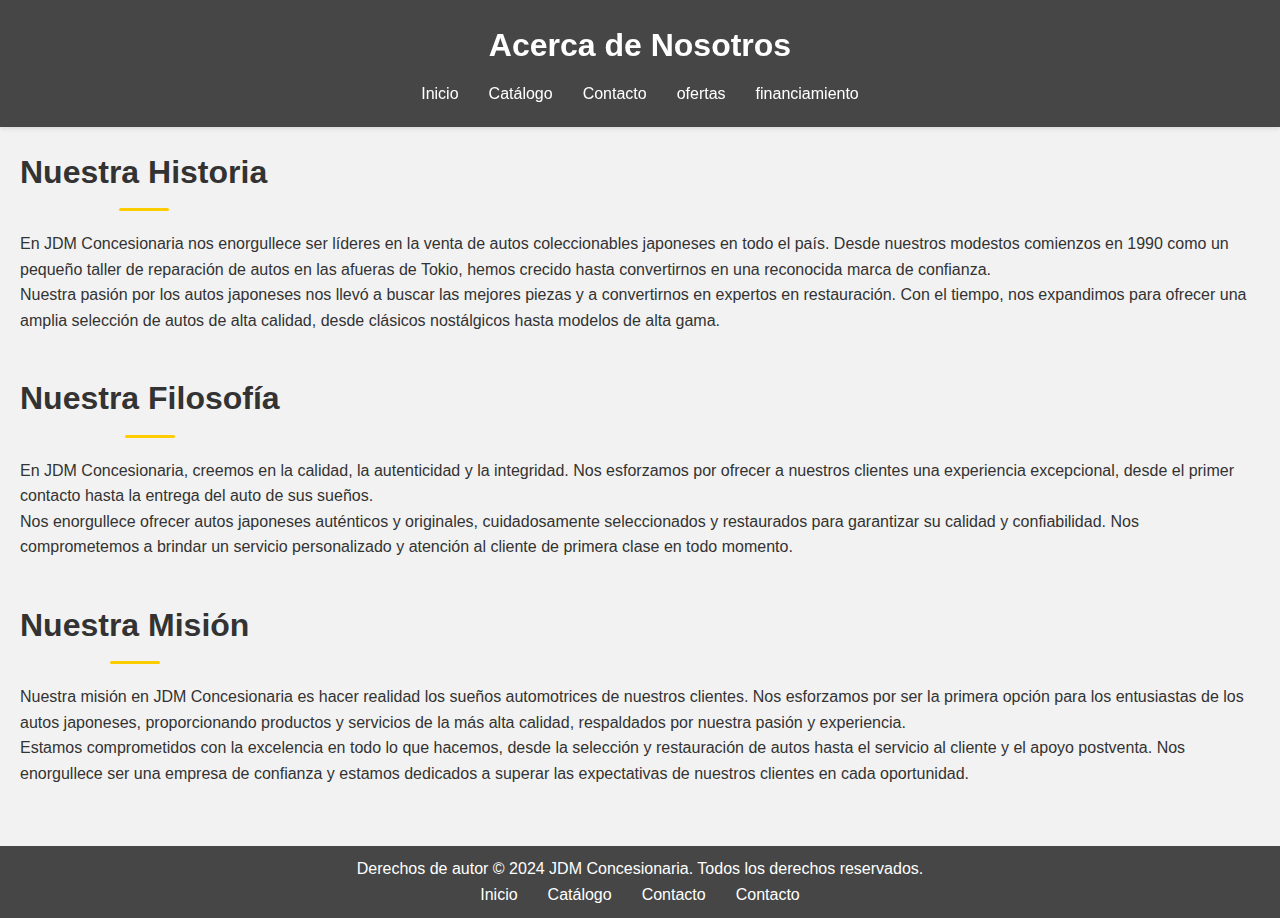
<file: pages/acercaDeNostros.html>
<!DOCTYPE html>
<html lang="es">
<head>
    <meta charset="UTF-8">
    <meta name="viewport" content="width=device-width, initial-scale=1.0">
    <title>Acerca de Nosotros</title>
    <link rel="stylesheet" href="../style/style.css">
   
</head>
<body>
    <header>
        <h1>Acerca de Nosotros</h1>
        <nav>
            <ul>
                <li><a href="../index.html">Inicio</a></li>
                <li><a href="./catalogo.html">Catálogo</a></li>
                <li><a href="./contacto.html">Contacto</a></li>
                <li><a href="./ofertas.html">ofertas</a></li>
                <li><a href="./financiamiento.html">financiamiento</a></li>
            </ul>
        </nav>
    </header>

    <main>
        <section>
            <h2>Nuestra Historia</h2>
            <p>En JDM Concesionaria nos enorgullece ser líderes en la venta de autos coleccionables japoneses en todo el país. Desde nuestros modestos comienzos en 1990 como un pequeño taller de reparación de autos en las afueras de Tokio, hemos crecido hasta convertirnos en una reconocida marca de confianza.</p>
            <p>Nuestra pasión por los autos japoneses nos llevó a buscar las mejores piezas y a convertirnos en expertos en restauración. Con el tiempo, nos expandimos para ofrecer una amplia selección de autos de alta calidad, desde clásicos nostálgicos hasta modelos de alta gama.</p>
        </section>
        <section>
            <h2>Nuestra Filosofía</h2>
            <p>En JDM Concesionaria, creemos en la calidad, la autenticidad y la integridad. Nos esforzamos por ofrecer a nuestros clientes una experiencia excepcional, desde el primer contacto hasta la entrega del auto de sus sueños.</p>
            <p>Nos enorgullece ofrecer autos japoneses auténticos y originales, cuidadosamente seleccionados y restaurados para garantizar su calidad y confiabilidad. Nos comprometemos a brindar un servicio personalizado y atención al cliente de primera clase en todo momento.</p>
        </section>
        <section>
            <h2>Nuestra Misión</h2>
            <p>Nuestra misión en JDM Concesionaria es hacer realidad los sueños automotrices de nuestros clientes. Nos esforzamos por ser la primera opción para los entusiastas de los autos japoneses, proporcionando productos y servicios de la más alta calidad, respaldados por nuestra pasión y experiencia.</p>
            <p>Estamos comprometidos con la excelencia en todo lo que hacemos, desde la selección y restauración de autos hasta el servicio al cliente y el apoyo postventa. Nos enorgullece ser una empresa de confianza y estamos dedicados a superar las expectativas de nuestros clientes en cada oportunidad.</p>
        </section>
    </main>

    <footer>
        <p>Derechos de autor © 2024 JDM Concesionaria. Todos los derechos reservados.</p>
        
        <!-- Lista de enlaces -->
        <nav>
            <ul>
                <li><a href="../index.html">Inicio</a></li>
                <li><a href="catalogo.html">Catálogo</a></li>
                <li><a href="contacto.html">Contacto</a></li>
                <li><a href="financiamiento.html">Contacto</a></li>
            </ul>
        </nav>
    </footer>
</body>
</html>
</file>
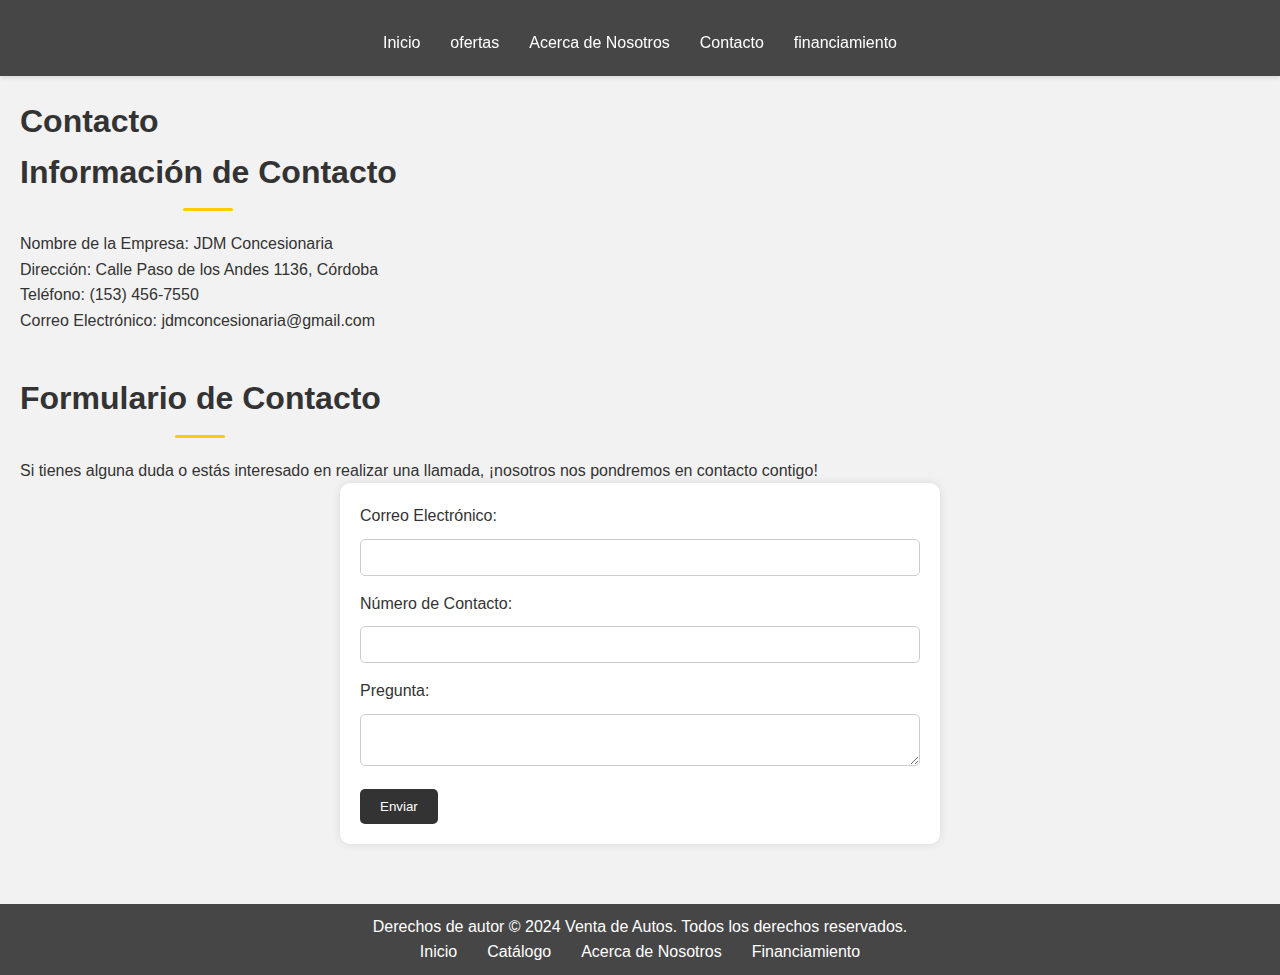
<file: pages/contacto.html>
<!DOCTYPE html>
<html lang="es">
<head>
    <meta charset="UTF-8">
    <meta name="viewport" content="width=device-width, initial-scale=1.0">
    <title>Contacto</title>
    <link rel="stylesheet" href="../style/style.css">
</head>
<body>
    <header>
        <nav>
            <ul>
                <li><a href="../index.html">Inicio</a></li>
                <li><a href="./ofertas.html">ofertas</a></li>
                <li><a href="./acerca de nostros.html">Acerca de Nosotros</a></li>
                <li><a href="../pagina/contacto.html">Contacto</a></li>
                <li><a href="./financiamiento.html">financiamiento</a></li>
            </ul>
        </nav>
      
    </header>

    <main>
        <section>
            <h1>Contacto</h1>
            <h2>Información de Contacto</h2>
            <p>Nombre de la Empresa: JDM Concesionaria</p>
            <p>Dirección: Calle Paso de los Andes 1136, Córdoba</p>
            <p>Teléfono: (153) 456-7550</p>
            <p>Correo Electrónico: jdmconcesionaria@gmail.com</p>
        </section>

        <section>
            <h2>Formulario de Contacto</h2>
            <p>Si tienes alguna duda o estás interesado en realizar una llamada, ¡nosotros nos pondremos en contacto contigo!</p>
            <form action="procesar_formulario.php" method="POST">
                <label for="email">Correo Electrónico:</label>
                <input type="email" id="email" name="email" required>
                <br>
                <label for="telefono">Número de Contacto:</label>
                <input type="tel" id="telefono" name="telefono" required>
                <br>
                <label for="pregunta">Pregunta:</label>
                <textarea id="pregunta" name="pregunta" required></textarea>
                <br>
                <input type="submit" value="Enviar">
            </form>
        </section>
    </main>

    <footer>
        <p>Derechos de autor © 2024 Venta de Autos. Todos los derechos reservados.</p>
        
        <!-- Lista de enlaces -->
        <nav>
            <ul>
                <li><a href="../index.html">Inicio</a></li>
                <li><a href="catalogo.html">Catálogo</a></li>
                <li><a href="./acerca de nostros.html">Acerca de Nosotros</a></li>
                <li><a href="financiamiento.html">Financiamiento</a></li>
            </ul>
        </nav>
    </footer>
</body>
</html>
</body>
</html>
</file>
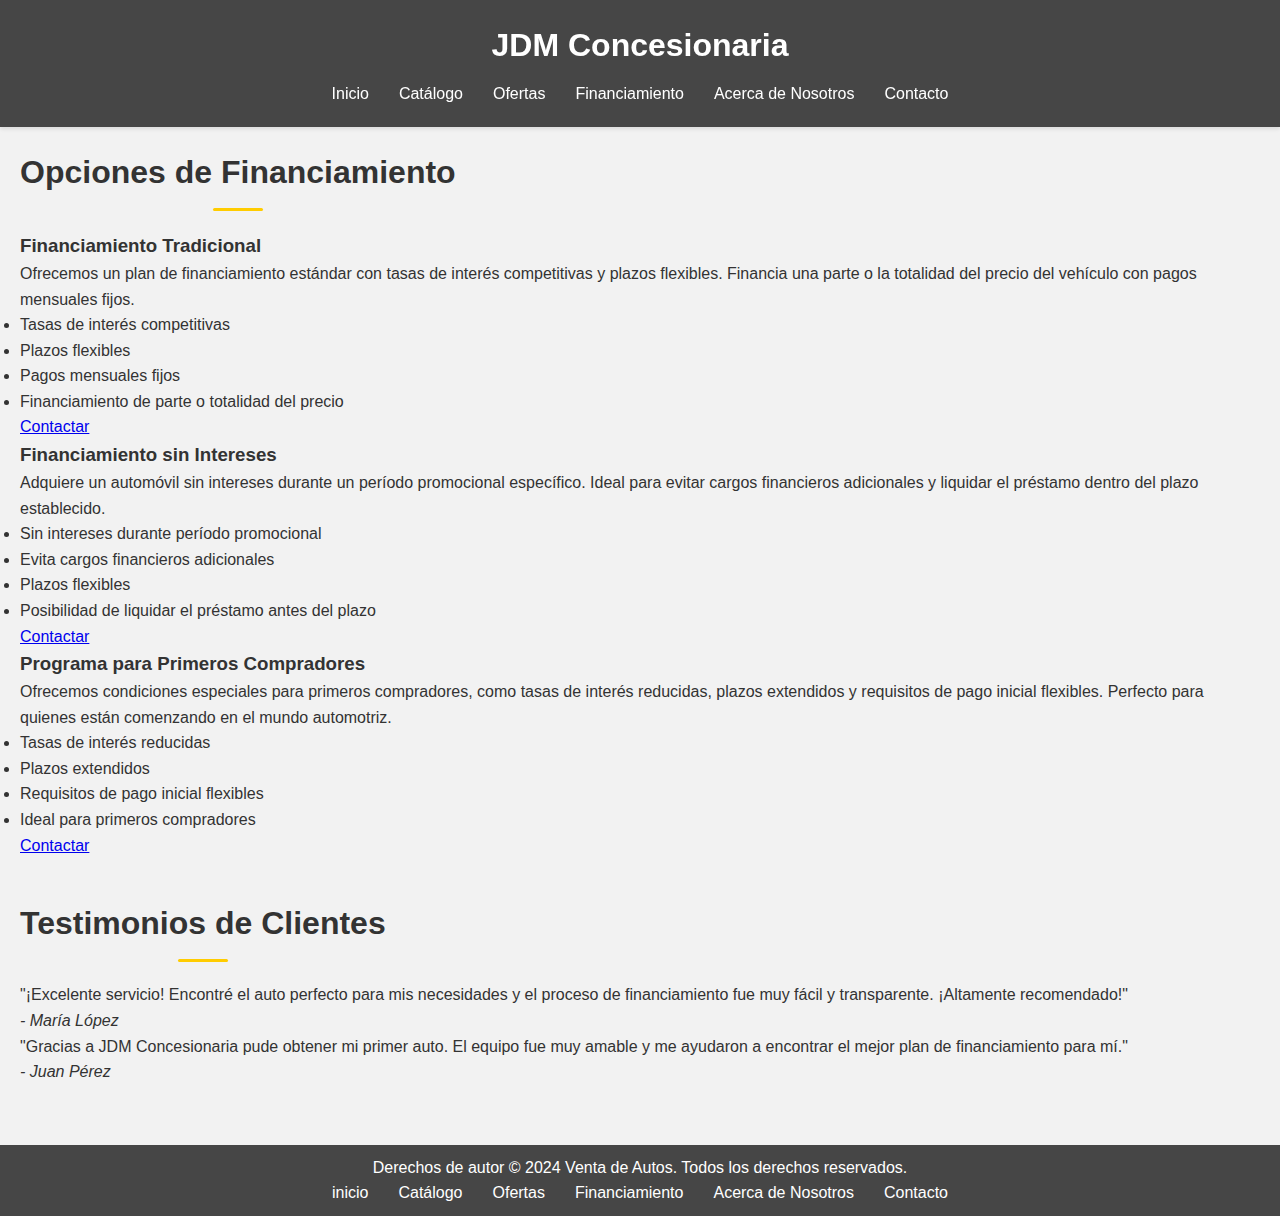
<file: pages/financiamiento.html>
<!DOCTYPE html>
<html lang="es">
<head>
    <meta charset="UTF-8">
    <meta name="viewport" content="width=device-width, initial-scale=1.0">
    <title>Inicio - JDM Concesionaria</title>
    <link rel="stylesheet" href="../style/style.css">
    <style>
        /* Estilos específicos para la sección de financiamiento */
        .financiamiento {
            background-color: #f4f4f4;
            padding: 50px 20px;
            text-align: center;
        }

        .financiamiento h2 {
            color: #333;
            font-size: 28px;
            margin-bottom: 20px;
        }

        .financiamiento p {
            color: #666;
            font-size: 18px;
            margin-bottom: 15px;
        }

        .financiamiento .btn {
            display: inline-block;
            background-color: #007bff;
            color: #fff;
            text-decoration: none;
            padding: 10px 20px;
            border-radius: 5px;
            font-size: 18px;
            transition: background-color 0.3s;
        }

        .financiamiento .btn:hover {
            background-color: #0056b3;
        }
    </style>
</head>
<body>
    <header>
        <h1>JDM Concesionaria</h1>
        <nav>
            <ul>
                <li><a href="../index.html">Inicio</a></li>
                <li><a href="catalogo.html">Catálogo</a></li>
                <li><a href="ofertas.html">Ofertas</a></li>
                <li><a href="financiamiento.html">Financiamiento</a></li>
                <li><a href="./acerca de nostros.html">Acerca de Nosotros</a></li>
                <li><a href="contacto.html">Contacto</a></li>
            </ul>
        </nav>
    </header>

    <main>
        <section id="financiamiento">
            <h2>Opciones de Financiamiento</h2>
            <div class="opcion">
                <h3>Financiamiento Tradicional</h3>
                <p>Ofrecemos un plan de financiamiento estándar con tasas de interés competitivas y plazos flexibles. Financia una parte o la totalidad del precio del vehículo con pagos mensuales fijos.</p>
                <ul>
                    <li>Tasas de interés competitivas</li>
                    <li>Plazos flexibles</li>
                    <li>Pagos mensuales fijos</li>
                    <li>Financiamiento de parte o totalidad del precio</li>
                </ul>
                <a href="./contacto.html?plan=financiamiento_tradicional&mensaje=Estoy interesado en el Financiamiento Tradicional">Contactar</a>
            </div>
            <div class="opcion">
                <h3>Financiamiento sin Intereses</h3>
                <p>Adquiere un automóvil sin intereses durante un período promocional específico. Ideal para evitar cargos financieros adicionales y liquidar el préstamo dentro del plazo establecido.</p>
                <ul>
                    <li>Sin intereses durante período promocional</li>
                    <li>Evita cargos financieros adicionales</li>
                    <li>Plazos flexibles</li>
                    <li>Posibilidad de liquidar el préstamo antes del plazo</li>
                </ul>
                <a href="./contacto.html?plan=financiamiento_sin_intereses&mensaje=Estoy interesado en el Financiamiento sin Intereses">Contactar</a>
            </div>
            <div class="opcion">
                <h3>Programa para Primeros Compradores</h3>
                <p>Ofrecemos condiciones especiales para primeros compradores, como tasas de interés reducidas, plazos extendidos y requisitos de pago inicial flexibles. Perfecto para quienes están comenzando en el mundo automotriz.</p>
                <ul>
                    <li>Tasas de interés reducidas</li>
                    <li>Plazos extendidos</li>
                    <li>Requisitos de pago inicial flexibles</li>
                    <li>Ideal para primeros compradores</li>
                </ul>
                <a href="./contacto.html?plan=programa_primeros_compradores&mensaje=Estoy interesado en el Programa para Primeros Compradores">Contactar</a>
            </div>
        </section>
    
        <section id="testimonios">
            <h2>Testimonios de Clientes</h2>
            <div class="testimonio">
                <p>"¡Excelente servicio! Encontré el auto perfecto para mis necesidades y el proceso de financiamiento fue muy fácil y transparente. ¡Altamente recomendado!"</p>
                <cite>- María López</cite>
            </div>
            <div class="testimonio">
                <p>"Gracias a JDM Concesionaria pude obtener mi primer auto. El equipo fue muy amable y me ayudaron a encontrar el mejor plan de financiamiento para mí."</p>
                <cite>- Juan Pérez</cite>
            </div>
        </section>
    </main>
    
    

    <footer>
        <p>Derechos de autor © 2024 Venta de Autos. Todos los derechos reservados.</p>
        
        <!-- Lista de enlaces -->
        <nav>
            <ul>
                 <li><a href="../index.html">inicio</a></li>
                <li><a href="catalogo.html">Catálogo</a></li>
                <li><a href="ofertas.html">Ofertas</a></li>
                <li><a href="financiamiento.html">Financiamiento</a></li>
                <li><a href="acerca_de_nosotros.html">Acerca de Nosotros</a></li>
                <li><a href="contacto.html">Contacto</a></li>
            </ul>
        </nav>
    </footer>
</body>
</html>
</file>
<file: style/style.css>
/* Reseteo de estilos básicos */
* {
    margin: 0;
    padding: 0;
    box-sizing: border-box;
}

body {
    font-family: 'Arial', sans-serif;
    background-color: #f2f2f2;
    background-image: url('https://media.istockphoto.com/id/1319844646/es/vector/textura-de-cemento-gris-del-suelo-vector-3d-tel%C3%B3n-de-fondo-de-la-superficie-de-la-sala-de.jpg?s=612x612&w=0&k=20&c=7EXgExt7wJ_fZfFrqg6j8e6-pOMDcTP5KiQxUKd4JVk=');
    background-size: cover;
    background-repeat: no-repeat;
    background-attachment: fixed;
    color: #333;
    line-height: 1.6;
}

/* Encabezado */
header {
    background-color: rgba(51, 51, 51, 0.9);
    color: #fff;
    padding: 20px;
    text-align: center;
    box-shadow: 0 2px 4px rgba(0, 0, 0, 0.1);
    position: sticky;
    top: 0;
    z-index: 1000;
}

header h1 {
    margin: 0;
    font-size: 2rem;
}

header nav {
    margin-top: 10px;
}

header nav ul {
    list-style-type: none;
    padding: 0;
    display: flex;
    justify-content: center;
}

header nav ul li {
    margin: 0 15px;
}

header nav ul li a {
    color: #fff;
    text-decoration: none;
    font-size: 1rem;
    transition: color 0.3s;
}

header nav ul li a:hover {
    color: #ffcc00;
}

/* Estilo del main */
main {
    padding: 20px;
}

/* Estilo de las secciones */
section {
    margin-bottom: 40px;
}

section h2 {
    color: #333;
    margin-bottom: 20px;
    text-align: center;
    font-size: 2rem;
    position: relative;
    display: inline-block;
}

section h2::after {
    content: '';
    width: 50px;
    height: 3px;
    background: #ffcc00;
    display: block;
    margin: 10px auto 0;
    border-radius: 2px;
}

/* Estilo de los autos */
.auto {
    margin-bottom: 40px;
    padding: 20px;
    background-color: #fff;
    border-radius: 8px;
    box-shadow: 0px 4px 8px rgba(0, 0, 0, 0.1);
    text-align: center;
    transition: transform 0.3s;
}

.auto:hover {
    transform: translateY(-5px);
}

.auto h3 {
    color: #333;
    margin-bottom: 10px;
    font-size: 1.5rem;
}

.auto img {
    max-width: 100%;
    height: auto;
    border-radius: 8px;
    margin-bottom: 10px;
    width: 300px; /* Ancho máximo */
    height: 200px; /* Alto máximo */
    object-fit: cover; /* Ajusta la imagen para cubrir el área */
}

.auto .detalles,
.auto .caracteristicas,
.auto .testimonios,
.auto .contacto {
    background-color: #f9f9f9;
    padding: 15px;
    border-radius: 8px;
    margin-bottom: 15px;
    text-align: left;
    font-size: 1rem;
    color: #555;
}

.auto .detalles p,
.auto .caracteristicas ul,
.auto .testimonios p,
.auto .contacto p {
    margin-bottom: 10px;
}

.auto .caracteristicas ul {
    list-style-type: disc;
    margin-left: 20px;
}

.auto .testimonios p {
    font-style: italic;
    margin-bottom: 10px;
}

.auto .contacto {
    text-align: center;
}

.auto .contacto a {
    display: inline-block;
    background-color: #333;
    color: white;
    padding: 10px 20px;
    text-decoration: none;
    border-radius: 5px;
    transition: background-color 0.3s, transform 0.3s;
}

.auto .contacto a:hover {
    background-color: #555;
    transform: scale(1.05);
}

/* Estilo del footer */
footer {
    background-color: rgba(51, 51, 51, 0.9);
    color: white;
    padding: 10px;
    text-align: center;
}

footer nav ul {
    list-style-type: none;
    padding: 0;
    margin: 0;
    display: flex;
    justify-content: center;
}

footer nav ul li {
    margin: 0 15px;
}

footer nav ul li a {
    color: white;
    text-decoration: none;
    transition: color 0.3s;
}

footer nav ul li a:hover {
    color: #ffcc00;
}

/* Estilo de los formularios */
form {
    background-color: white;
    padding: 20px;
    border-radius: 10px;
    box-shadow: 0 0 10px rgba(0, 0, 0, 0.1);
    max-width: 600px;
    margin: 0 auto;
}

form label {
    display: block;
    margin-bottom: 10px;
}

form input[type="text"],
form input[type="email"],
form input[type="tel"],
form textarea {
    width: 100%;
    padding: 10px;
    margin-bottom: 15px;
    border: 1px solid #ccc;
    border-radius: 5px;
    box-sizing: border-box;
}

form input[type="submit"] {
    background-color: #333;
    color: white;
    padding: 10px 20px;
    border: none;
    border-radius: 5px;
    cursor: pointer;
    transition: background-color 0.3s, transform 0.3s;
}

form input[type="submit"]:hover {
    background-color: #555;
    transform: scale(1.05);
}

/* Estilo de los botones */
.btn {
    display: inline-block;
    background-color: #333;
    color: white;
    padding: 10px 20px;
    text-decoration: none;
    border-radius: 5px;
    transition: background-color 0.3s, transform 0.3s;
    text-align: center;
}

.btn:hover {
    background-color: #555;
    transform: scale(1.05);
}

/* Estilo de los testimonios */
.testimonial {
    background-color: #fff;
    padding: 20px;
    border-radius: 8px;
    box-shadow: 0px 4px 8px rgba(0, 0, 0, 0.1);
    margin-bottom: 20px;
    text-align: center;
    position: relative;
    transition: transform 0.3s;
}

.testimonial:hover {
    transform: translateY(-5px);
}

.testimonial p {
    font-size: 1.1rem;
    color: #555;
}

.testimonial cite {
    display: block;
    margin-top: 10px;
    font-size: 1rem;
    color: #777;
}

.catalogo-btn {
    text-align: center;
    margin-top: 20px;
}

/* Animaciones */
@keyframes fadeIn {
    from {
        opacity: 0;
    }
    to {
        opacity: 1;
    }
}

section {
    animation: fadeIn 1s ease-in;
}
section{}
/* Media Queries para hacer el sitio responsivo */
@media (max-width: 768px) {
    header nav ul {
        flex-direction: column;
        align-items: center;
    }

    header nav ul li {
        margin-bottom: 10px;
    }

    .auto img {
        width: 100%; /* Ancho máximo para pantallas pequeñas */
        height: auto;
    }

    .auto {
        margin-bottom: 20px;
    }

    form {
        padding: 10px;
    }

    .btn {
        padding: 8px 16px;
    }
/* Modificación del cuadro de bienvenida */
section.hero {
    background-color: #333; /* Cambiamos el color de fondo a gris oscuro */
    color: #fff; /* Cambiamos el color del texto a blanco para mayor contraste */
    padding: 40px; /* Aumentamos el padding para más espacio alrededor del texto */
}


}
</file>
